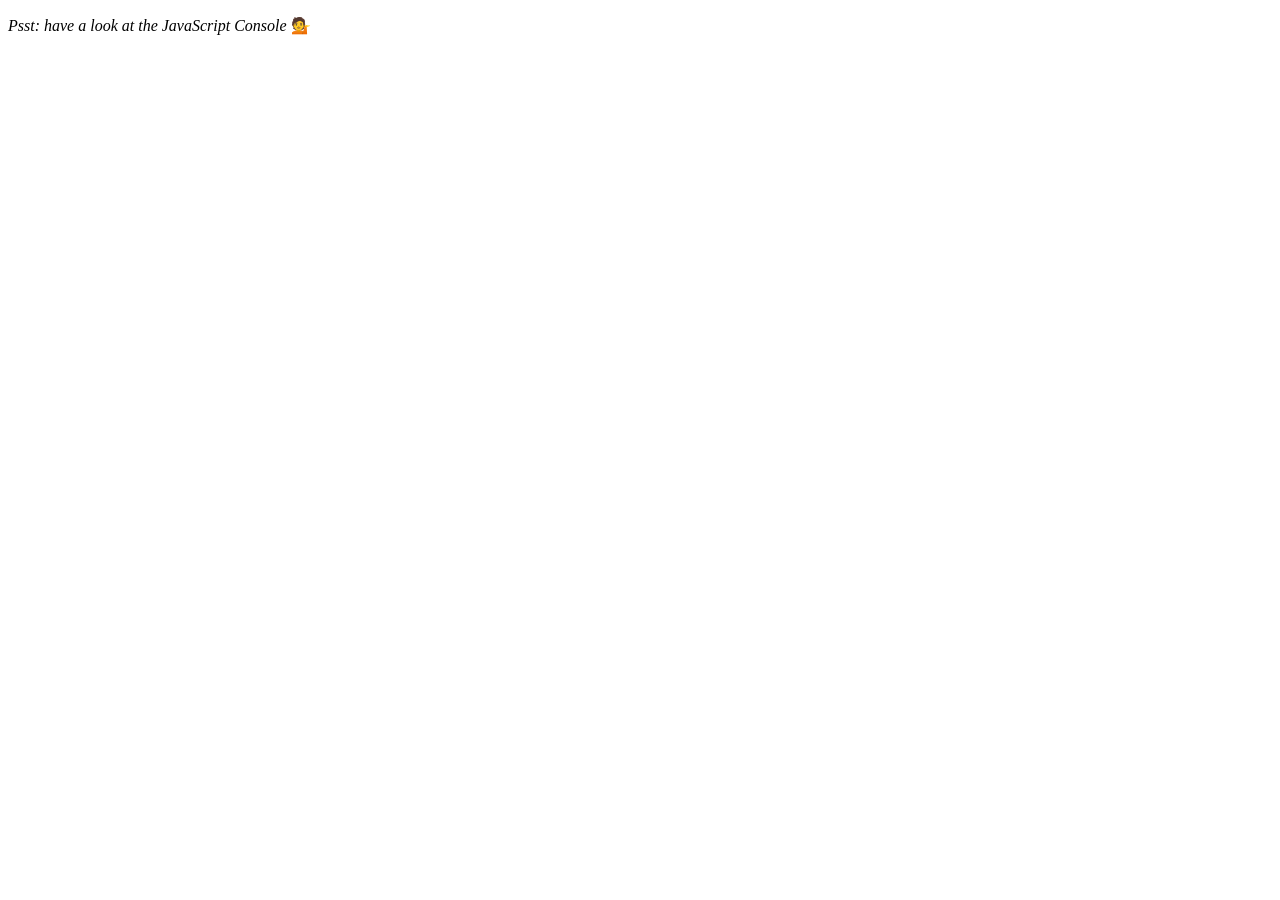
<file: emulating-landingpage/index.html>
<!DOCTYPE html>
<html lang="en">
<head>
  <meta charset="UTF-8">
  <title>Array Cardio 💪</title>
  <meta name="viewport" content="width=device-width, initial-scale=1.0">
  <link rel="icon" href="https://fav.farm/🔥" />
</head>
<body>
  <p><em>Psst: have a look at the JavaScript Console</em> 💁</p>
  <script>
    // Get your shorts on - this is an array workout!
    // ## Array Cardio Day 1

    // Some data we can work with

    const inventors = [
      { first: 'Albert', last: 'Einstein', year: 1879, passed: 1955 },
      { first: 'Isaac', last: 'Newton', year: 1643, passed: 1727 },
      { first: 'Galileo', last: 'Galilei', year: 1564, passed: 1642 },
      { first: 'Marie', last: 'Curie', year: 1867, passed: 1934 },
      { first: 'Johannes', last: 'Kepler', year: 1571, passed: 1630 },
      { first: 'Nicolaus', last: 'Copernicus', year: 1473, passed: 1543 },
      { first: 'Max', last: 'Planck', year: 1858, passed: 1947 },
      { first: 'Katherine', last: 'Blodgett', year: 1898, passed: 1979 },
      { first: 'Ada', last: 'Lovelace', year: 1815, passed: 1852 },
      { first: 'Sarah E.', last: 'Goode', year: 1855, passed: 1905 },
      { first: 'Lise', last: 'Meitner', year: 1878, passed: 1968 },
      { first: 'Hanna', last: 'Hammarström', year: 1829, passed: 1909 }
    ];

    const people = [
      'Bernhard, Sandra', 'Bethea, Erin', 'Becker, Carl', 'Bentsen, Lloyd', 'Beckett, Samuel', 'Blake, William', 'Berger, Ric', 'Beddoes, Mick', 'Beethoven, Ludwig',
      'Belloc, Hilaire', 'Begin, Menachem', 'Bellow, Saul', 'Benchley, Robert', 'Blair, Robert', 'Benenson, Peter', 'Benjamin, Walter', 'Berlin, Irving',
      'Benn, Tony', 'Benson, Leana', 'Bent, Silas', 'Berle, Milton', 'Berry, Halle', 'Biko, Steve', 'Beck, Glenn', 'Bergman, Ingmar', 'Black, Elk', 'Berio, Luciano',
      'Berne, Eric', 'Berra, Yogi', 'Berry, Wendell', 'Bevan, Aneurin', 'Ben-Gurion, David', 'Bevel, Ken', 'Biden, Joseph', 'Bennington, Chester', 'Bierce, Ambrose',
      'Billings, Josh', 'Birrell, Augustine', 'Blair, Tony', 'Beecher, Henry', 'Biondo, Frank'
    ];
    
    // Array.prototype.filter()
    // 1. Filter the list of inventors for those who were born in the 1500's
    fifteen = (inventors.filter((inventor) => inventor.year > 1500 && inventor.year < 1600))

    // Array.prototype.map()
    // 2. Give us an array of the inventors first and last names
    fullnames = inventors.map((inventor => inventor.first + ' ' +inventor.last))

    // Array.prototype.sort()
    // 3. Sort the inventors by birthdate, oldest to youngest
    inventorsSorted = inventors.sort((a, b) => (a.year > b.year) ? 1 : -1)

    // Array.prototype.reduce()
    // 4. How many years did all the inventors live all together?
    reduce = inventors.reduce((total, e) => total + e.passed - e.year, 0)
    console.log(reduce)

    // 5. Sort the inventors by years lived oldest to youngest
    oldest = inventors.sort((a,b) => (a.passed - a.year > b.passed - b.year) ? -1 : 1)
    console.table(oldest)

    // 6. create a list of Boulevards in Paris that contain 'de' anywhere in the name
    // https://en.wikipedia.org/wiki/Category:Boulevards_in_Paris


    // 7. sort Exercise
    // Sort the people alphabetically by last name

    // 8. Reduce Exercise
    // Sum up the instances of each of these
    const data = ['car', 'car', 'truck', 'truck', 'bike', 'walk', 'car', 'van', 'bike', 'walk', 'car', 'van', 'car', 'truck' ];

  </script>
</body>
</html>
</file>
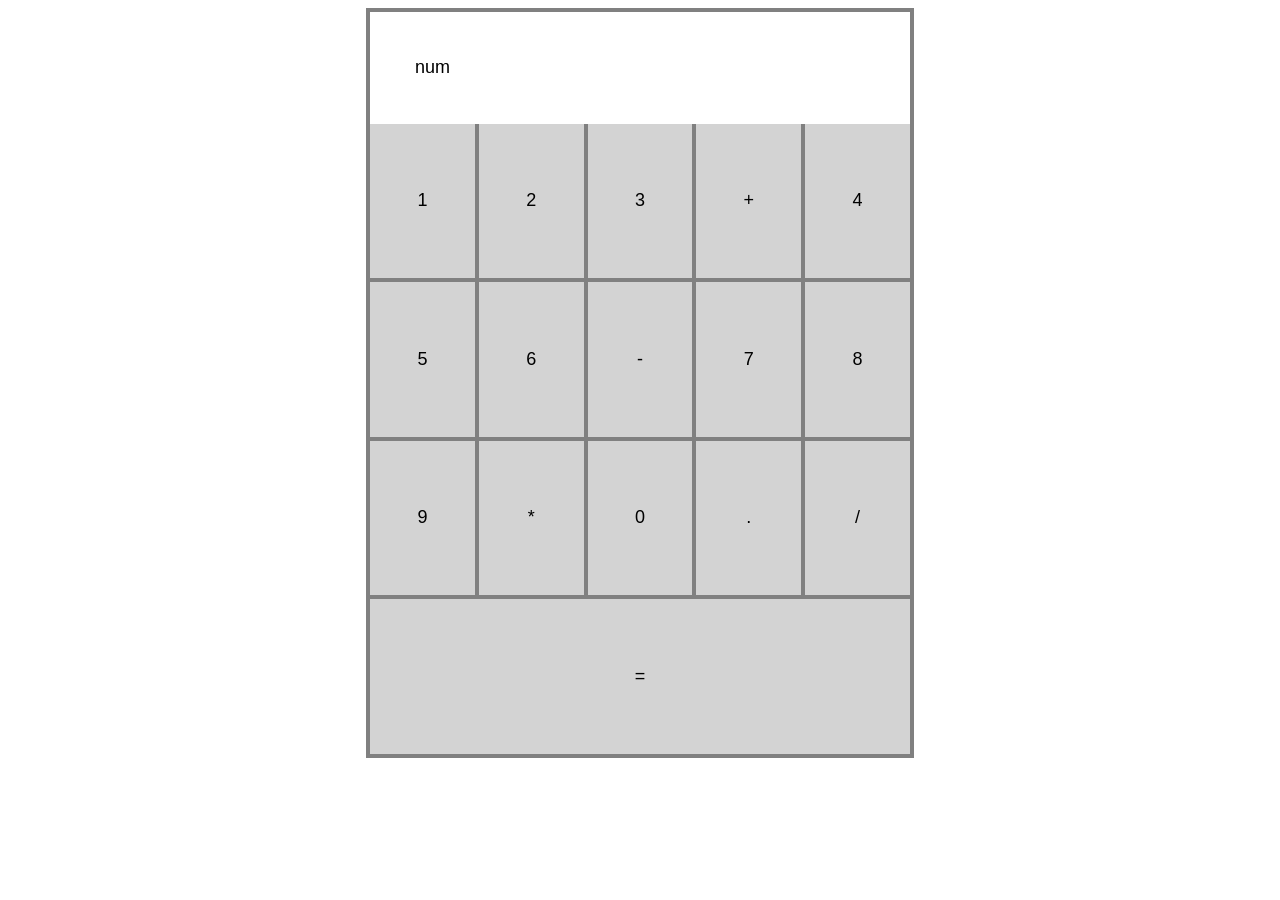
<file: odin-project/index.html>
<!DOCTYPE html>
<html lang="en">
<head>
    <meta charset="UTF-8">
    <meta name="viewport" content="width=device-width, initial-scale=1.0">
    <link rel="stylesheet" href="style.css">
    <title>Document</title>
    <script src="javascript.js" def></script>
</head>
<body>
    <div class="calculator">
        <div class="display">num</div>
        <div class="keywrapper">
            <div class="key">1</div>
            <div class="key">2</div>
            <div class="key">3</div>
            <div class="key">+</div>
            <div class="key">4</div>
            <div class="key">5</div>
            <div class="key">6</div>
            <div class="key">-</div>
            <div class="key">7</div>
            <div class="key">8</div>
            <div class="key">9</div>
            <div class="key">*</div>
            <div class="key">0</div>
            <div class="key">.</div>
            <div class="key">/</div>
            <div class="key">=</div>
        </div>
    </div>
</body>
</html>
</file>
<file: odin-project/style.css>
html {
    box-sizing:border-box
}

*, *:before, *:after {
    box-sizing:inherit
}

body {
    height: 100%;
    font-family: 'Inter', sans-serif;
    font-size: 18px;
    font-weight: 400;
    line-height: 1.2em;
    display: flex;
    justify-content: center;
}

div {
    display: flex;
}

.calculator {
    padding: 4px;
    flex: 0 1 auto;
    background-color: gray;
    flex-direction: column;
}

.keywrapper {
    gap: 4px;
    height: 70vh;
    flex-wrap: wrap;
}

.key {
    background-color: lightgray;
    flex: 1 1 100px;
    justify-content: center;
    align-items: center;
}

.display {
    background-color: white;
    width: 60vh;
    padding: 5vh;
}
</file>
